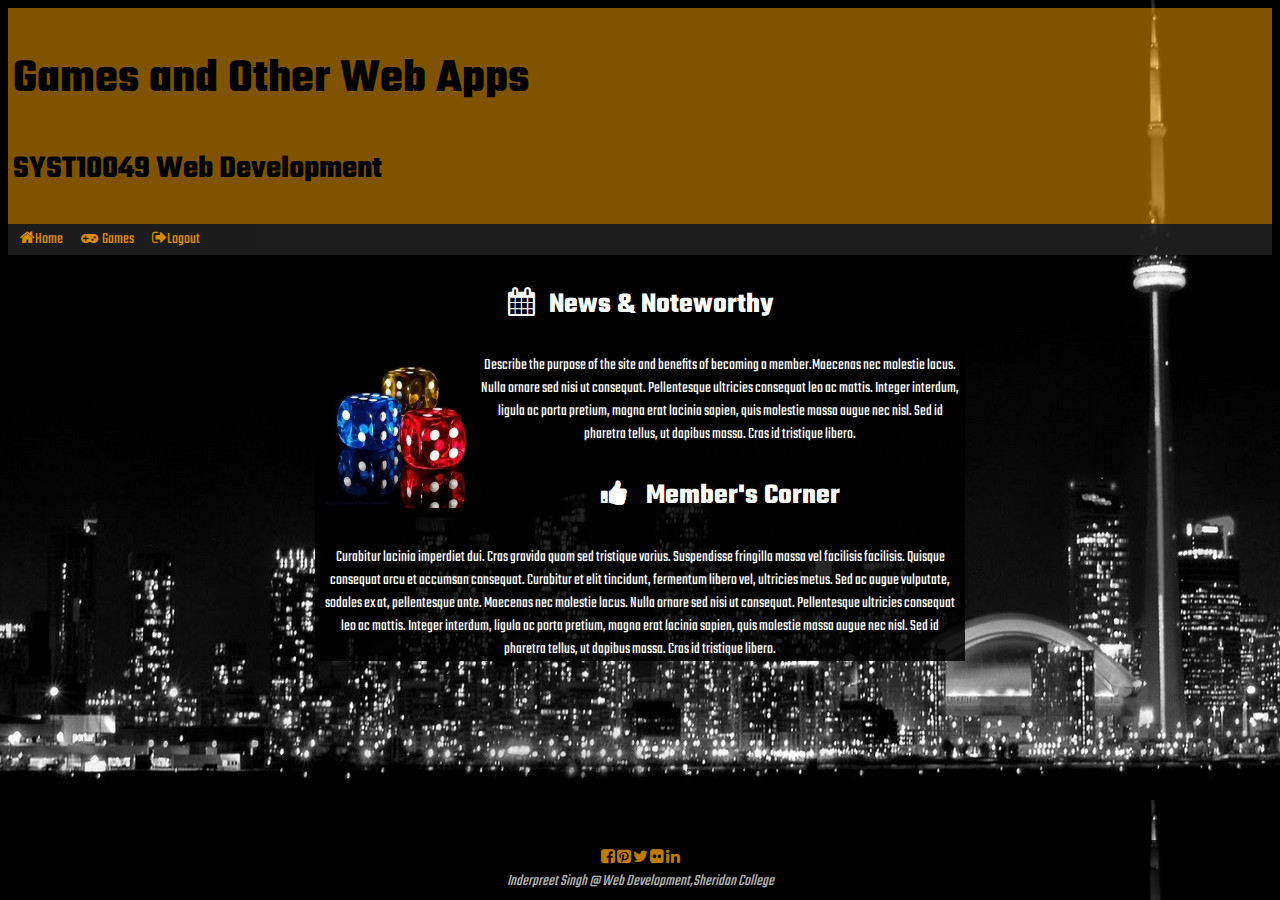
<file: index.html>
<!DOCTYPE html>
<html lang="en">
<!--
Author:Inderpreet Singh
File name: template.html
Version:1.0
Date Created: 24th march,2017
Date modified :
description:
 the home page for assignment 3
  -->
<head>  
  <title>Home Page </title>
  <meta charset="utf-8">
  <meta name="viewport" content="width=device-width, initial-scale=1.0">    
  <link href="css/main.css" rel="stylesheet" type="text/css"> <!-- external css file applied for styles -->
  <link rel="stylesheet" href="https://cdnjs.cloudflare.com/ajax/libs/font-awesome/4.7.0/css/font-awesome.css"> <!-- external css file for fontawsome icons-->
  <link rel="stylesheet" href="css/media.css" media="screen" type="text/css">  <!-- external css for media query -->  
  <link href="https://fonts.googleapis.com/css?family=Teko" rel="stylesheet">  <!-- external css file for Google fonts used to display font-->
  <style>
      img{
          float:left;
          width: 160px;  /* image settings */
      }
    
  
  </style>    
</head>

<body>
<!-- header is the top start of the web project and has orange color background  -->
  <header>
    <h1> Games and Other Web Apps  </h1>           <!--  h1 has a font size of 3.9 em and h2 of 2.5 em;  -->
    <h2> SYST10049 Web Development </h2>
  </header>  
  <nav> <!-- In nav three links are arranged horizontally whereas there is one sub navigation under games and is vertivally aligned -->  
	<a href="index.html"><i class="fa fa-home" aria-hidden="true"></i>Home</a>  <!-- arranged horizontally -->		
	<div class="dropdown">  <!-- vertical navigation -->
		<a href="#"><i class="fa fa-gamepad" aria-hidden="true"></i> &nbsp;Games</a>
		<div class="dropdown-content">  <!-- div class of dropdown  is here which drops the sub navigation containing icons and links to different pages and  -->
		  <a  href="content/cryptogram.html"> <i class="fa fa-gamepad" aria-hidden="true"></i>&nbsp;Cryptograms</a>	<!-- containing icon and link to cryptogram  -->
          <a href="content/hangman.html"> <i class="fa fa-gamepad" aria-hidden="true"></i>&nbsp;Hangman    </a>		<!-- containing icon and link to hangman  -->	
          <a href="content/memory.html"><i class="fa fa-gamepad" aria-hidden="true"></i>&nbsp;Memory     </a>	    <!-- containing icon and link to memory  -->
          <a href="content/tictactoe.html" ><i class="fa fa-gamepad" aria-hidden="true"></i>&nbsp;Tic-Tac-Toe</a>   <!-- containing icon and link to tictactoe  -->	
          <a href="content/bingo.html"><i class="fa fa-check-square-o" aria-hidden="true"></i>&nbsp;Bingo     </a>  <!-- containing icon and link to bingo  -->
		</div>
     </div>		
     <a href="#"><i class="fa fa-sign-out" aria-hidden="true"></i>Logout</a> <!-- arranged horizontally -->
  </nav>

 <main>
  <div> <!-- div containing heading and para and image along with icons -->
    <h3> <i class="fa fa-calendar" aria-hidden="true"> &nbsp; </i>News & Noteworthy </h3>
    <img src="images/dice3.jpg" alt="diceimg" > <!-- image of the dice -->
    <p>
      Describe the purpose of the site and benefits of becoming a member.Maecenas nec molestie lacus. Nulla ornare sed nisi ut consequat. Pellentesque ultricies consequat leo ac mattis. Integer interdum, ligula ac porta pretium, magna erat lacinia sapien, quis molestie massa augue nec nisl. Sed id pharetra tellus, ut dapibus massa. Cras id tristique libero.
    </p>
  </div>     
  <div> <!-- div containing heading and para  along with icon -->
    <h3> <i class="fa fa-thumbs-up" aria-hidden="true"></i> &nbsp; Member's Corner</h3>
    <p>
     Curabitur lacinia imperdiet dui. Cras gravida quam sed tristique varius. Suspendisse fringilla massa vel facilisis facilisis. Quisque consequat arcu et accumsan consequat. Curabitur et elit tincidunt, fermentum libero vel, ultricies metus. Sed ac augue vulputate, sodales ex at, pellentesque ante. Maecenas nec molestie lacus. Nulla ornare sed nisi ut consequat. Pellentesque ultricies consequat leo ac mattis. Integer interdum, ligula ac porta pretium, magna erat lacinia sapien, quis molestie massa augue nec nisl. Sed id pharetra tellus, ut dapibus massa. Cras id tristique libero.
   </p>
  </div>
 </main>

  
<div id="footer">  <!-- footer is having icons of facebook,pinterest,linkedin,flickr going  nowhere -->
  <a href="#"><i class="fa fa-facebook-square" aria-hidden="true"></i></a>
  <a href="#"><i class="fa fa-pinterest-square" aria-hidden="true"></i></a>
  <a href="#"><i class="fa fa-twitter" aria-hidden="true"></i></a>
  <a href="#"><i class="fa fa-flickr" aria-hidden="true"></i></a>
  <a href="#"><i class="fa fa-linkedin" aria-hidden="true"></i></a>
  <address> Inderpreet Singh @ Web Development,Sheridan College </address>
</div>    
</body>
</html>
</file>
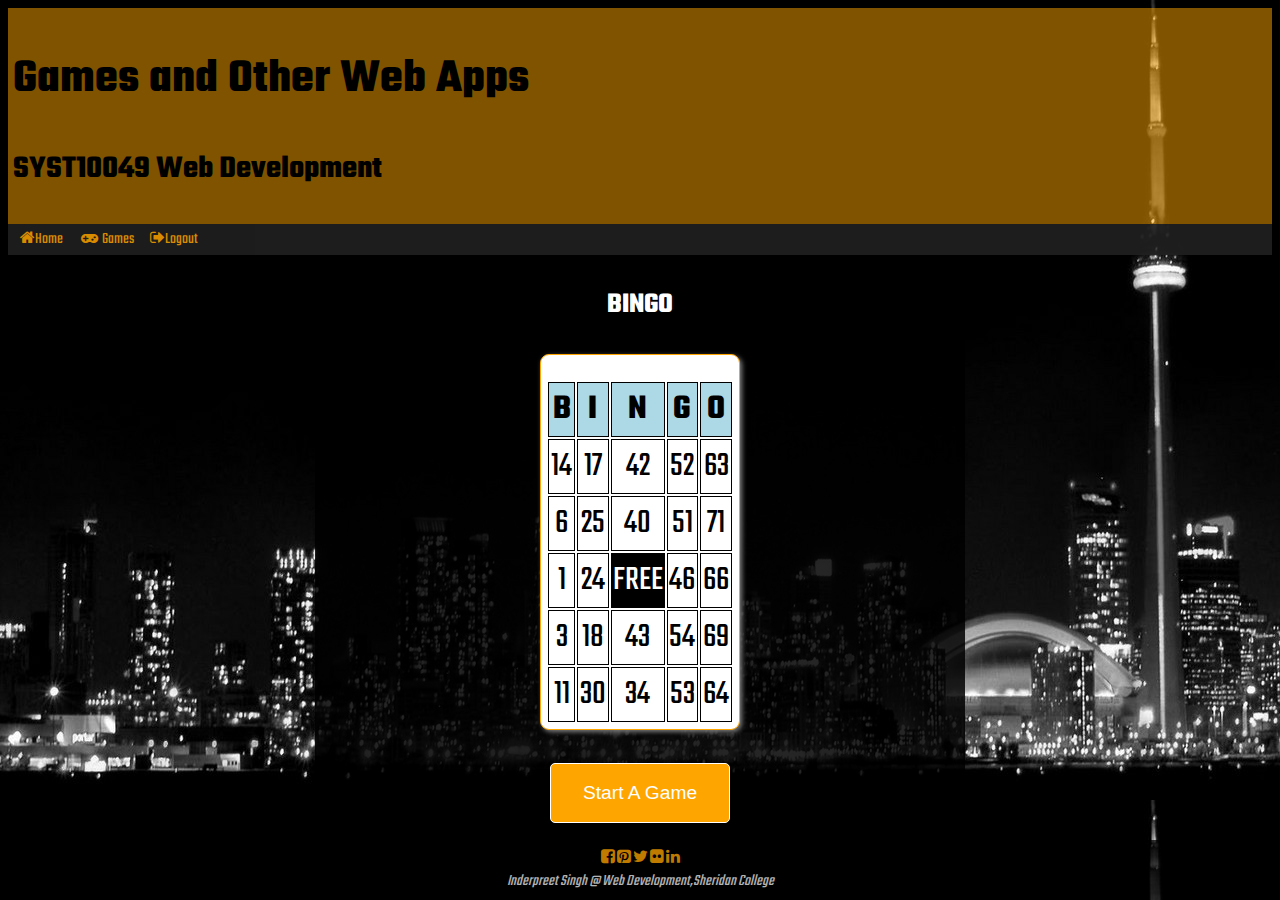
<file: content/bingo.html>
<!DOCTYPE html>
<html lang="en">
<!--
Author:Inderpreet Singh
File name: template.html
Version:1.0
Date Created: 1st april,2017
Date modified :
description:
 the bingo  page for assignment 3 
  -->
<head>
	<title>Bingo</title>
	<meta charset="utf-8">
    <meta name="viewport" content="width=device-width, initial-scale=1.0">
	<link href="../css/main.css" rel="stylesheet" type="text/css"> <!-- link for external stylesheets  -->
    <link href="../css/media.css" rel="stylesheet" type="text/css">
	<link href="https://cdnjs.cloudflare.com/ajax/libs/font-awesome/4.7.0/css/font-awesome.css" rel="stylesheet"> <!-- link for font awsome icons -->
	<link href="https://fonts.googleapis.com/css?family=Teko" rel="stylesheet"> <!-- link for teko font from google api -->
	<style>

	.myCard {   /*** table classified as myCard aligned centered  **/
          padding: 25px 5px 5px;
	      border: 1px solid orange; 
	      border-radius: 9px;   /*** makes outer edges curved  ***/ 
	      box-shadow: 2px 2px 5px gray;
	      margin:auto;
	      background-color:white;
	      width:200px;
	      height: 50px;
	      font-size:35px;
	      
	}
	   td,th {    /** table data and heading having same dimensions **/
	       border: 1px solid black;
	       width:50px;
	       height: 50px; 
	       
	   }

	/* it is one of the cell in the bingo table named FREE having forecolor white and backgroun color black */
	.freeCell{
	     background-color:black;   
	     color:white;        
	}

	/* here css is applied to the background of the table  heading   */
	th {
	   background-color:#ADD8E6; 
	}
    
    
       
    
        
	</style>
</head>
<body>   <!-- In body Teko font is applied -->
	<!-- header is having  orange color background  -->
	<header>
		<h1>Games and Other Web Apps</h1><!--  h1 has a font size of 3.9 em and h2 of 2.5 em;  -->
		<h2>SYST10049 Web Development</h2>
	</header>
	<nav>  <!-- navigation takes to different pages  -->
		<a href="../index.html"><i aria-hidden="true" class="fa fa-home"></i>Home</a> <!-- link to home page -->
		<div class="dropdown">  <!-- div having sub div which is having links --> 
			<a href="#"><i aria-hidden="true" class="fa fa-gamepad"></i> &nbsp;Games</a> <!-- link to games page -->
			<div class="dropdown-content">  <!-- div class of dropdown  is here which drops the sub navigation containing icons and links to different pages and  -->
				<a href="cryptogram.html"><i aria-hidden="true" class="fa fa-gamepad"></i>&nbsp;Cryptograms</a> <a href="hangman.html"><i aria-hidden="true" class="fa fa-gamepad"></i>&nbsp;Hangman</a> <a href="memory.html"><i aria-hidden="true" class="fa fa-gamepad"></i>&nbsp;Memory</a> <a href="tictactoe.html"><i aria-hidden="true" class="fa fa-gamepad"></i>&nbsp;Tic-Tac-Toe</a> <a href="bingo.html"><i aria-hidden="true" class="fa fa-check-square-o"></i>&nbsp;Bingo</a>
			</div>
		</div><a href="#"><i aria-hidden="true" class="fa fa-sign-out"></i>Logout</a>  <!-- link to logout page but goes no where -->
	</nav>
	<main>
		<h3>BINGO</h3>
		<table class="myCard"> <!-- it is a 6*5 table -->
			<tr>
				<!-- 1st row of the table is having heading BINGO-->
				<th>B</th>
				<th>I</th>
				<th>N</th>
				<th>G</th>
				<th>O</th>
			</tr>
			<tr>
				<!-- 2nd row of the table -->
				<td>14</td>
				<td>17</td>
				<td>42</td>
				<td>52</td>
				<td>63</td>
			</tr>
			<tr>
				<!-- 3rd row of the table -->
				<td>6</td>
				<td>25</td>
				<td>40</td>
				<td>51</td>
				<td>71</td>
			</tr>
			<tr>
				<!-- 4th row of the table containing one free cell -->
				<td>1</td>
				<td>24</td>
				<td class="freeCell">FREE</td><!-- free cell forcolor white and backgroun color black -->
				<td>46</td>
				<td>66</td>
			</tr>
			<tr>
				<!-- 5th row of the table -->
				<td>3</td>
				<td>18</td>
				<td>43</td>
				<td>54</td>
				<td>69</td>
			</tr>
			<tr>
				<!-- 6th row of the table -->
				<td>11</td>
				<td>30</td>
				<td>34</td>
				<td>53</td>
				<td>64</td>
			</tr>
		</table><br>
		<button id="button3">Start A Game</button>
	</main>
	<div id="footer">  <!-- footer is having icons of facebook,pinterest,linkedin,flickr going  nowhere -->
		<a href="#"><i aria-hidden="true" class="fa fa-facebook-square"></i></a> <a href="#"><i aria-hidden="true" class="fa fa-pinterest-square"></i></a> <a href="#"><i aria-hidden="true" class="fa fa-twitter"></i></a> <a href="#"><i aria-hidden="true" class="fa fa-flickr"></i></a> <a href="#"><i aria-hidden="true" class="fa fa-linkedin"></i></a>
		<address>  <!-- it is a white color alike -->
			Inderpreet Singh @ Web Development,Sheridan College
		</address>
	</div>
</body>
</html>
</file>
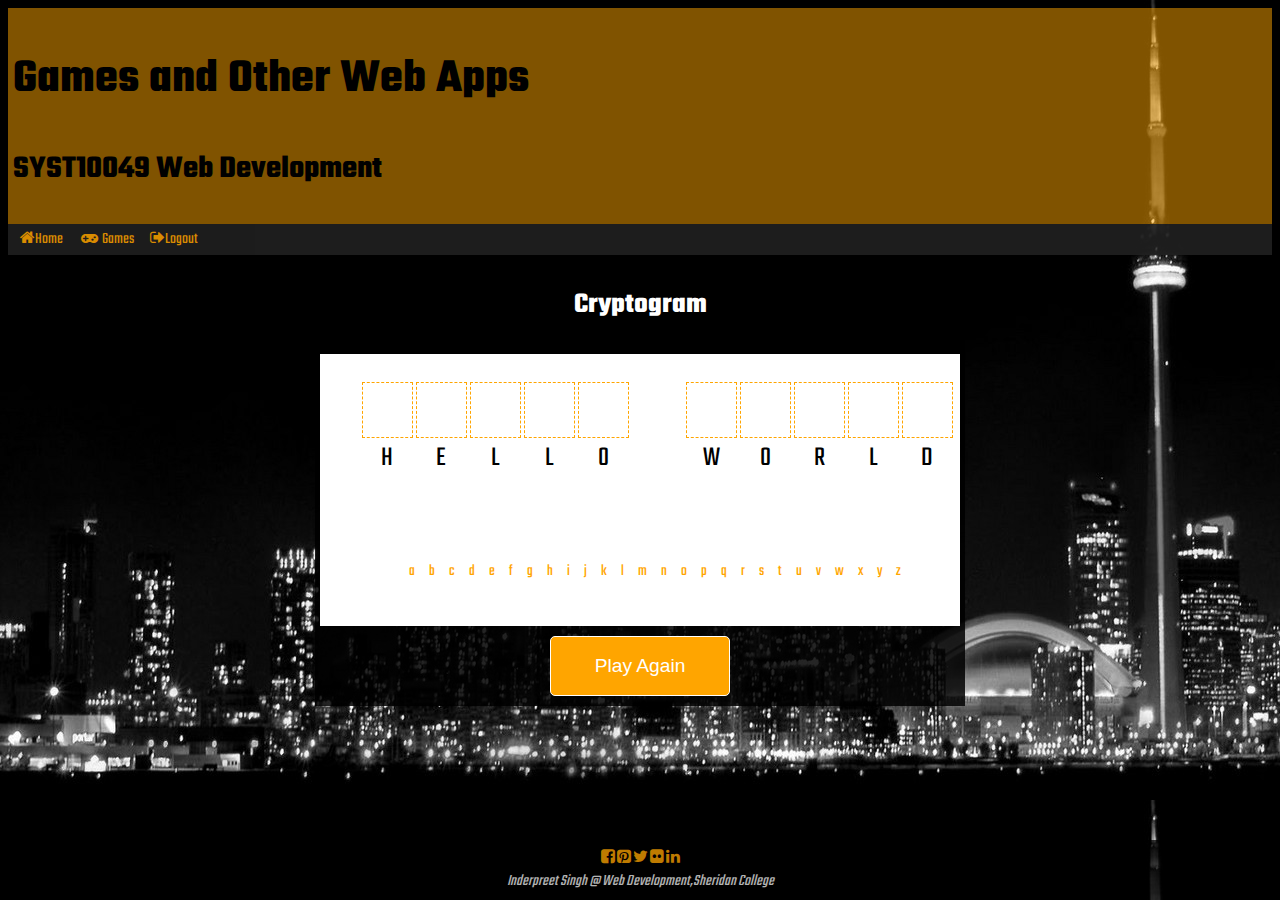
<file: content/cryptogram.html>
<!DOCTYPE html>
<html lang="en">
<!--
Author:Inderpreet Singh
File name: cryptogram.html
Version:1.0
Date Created: 17th april,2017
Date modified :
description:
 the Cryptogram page for assignment 3 
  -->
<head>
	<title>Cryptoram</title> 
	<meta charset="utf-8">
    <meta name="viewport" content="width=device-width, initial-scale=1.0">
	<link href="../css/main.css" rel="stylesheet" type="text/css"> <!-- link for external stylesheets  -->
    <link href="../css/media.css" rel="stylesheet" type="text/css">
	<link href="https://cdnjs.cloudflare.com/ajax/libs/font-awesome/4.7.0/css/font-awesome.css" rel="stylesheet"> <!-- link for font awsome icons -->
	<link href="https://fonts.googleapis.com/css?family=Teko" rel="stylesheet"> <!-- link for teko font from google api -->
	<style>
    
    .game {
      height: auto;         /* auto height adjustment */
      background-color: white;
      align-content: center;   
          
      }
        
    .board li {     /**** To position and format the lines  **/
	float: left;
	list-style: none;
	cursor: pointer;
	margin: auto;
	margin-top: 10px;
	padding-top: 2px;
	padding: 2px;
	width: 50px;
	font-size: 28px;
	
   }

    .board input {
	width: 90%;         /* force the label underneath */
	text-align: center;	  /* center horizontally */
	color: blue;            /* requirement not evident from screenshots */                                                 
	height: 1.5em;
	font-size: 1.2em;
	border: 1px dashed orange;
	cursor: pointer;
	padding-top: 2px;
	
   }

   input:hover {   /* invert color when hovered */
	background-color: orange; 
	opacity: 0.75;
   }

   .alpha {     /* used for the unordered list of the alphabets    **/
	background: white;
	color: orange;
	width: auto;
	height: 50px;
	padding-top: 2px;
	cursor: pointer;
	list-style-type: none;
	text-align: center;
   }

    .alpha li {
	display: inline;   /**  horizontal alignment of list  ***/
	margin: 0px 10px 15px 0;
	padding-top: 5px;
	padding: 1px;
   }

    .alpha li:hover {     /* invert color when hovered */
	background-color: orange;
	opacity: 0.75;
	color: white;
   }
     .game:after,.board:after {  /**  Insert some text after the content of each  element **/
	content: " ";
	display: table;
	clear: both;    /**  No floating elements allowed on the left or the right side of a specified element **/
   }
    
    /** mobile  media query for the adjustments of cryptogram**/
    @media screen and (max-height: 420px), screen and (max-width:740px)  {
    .game {
        height: auto;         /* auto height adjustment */
        background-color: white;
      }
        
    .board li {     /**** To position and format the lines  **/
	float: left;
	list-style: none;
	cursor: pointer;
	margin: auto;
	margin-top:10px;
	padding-top: 2px;
	padding: 2px;
	width: 22px;  /** changed width from 55px **/
	font-size: 25px;  /** changed font size **/
	
   }
    .board input {
	width: 90%;         /* force the label underneath */
	text-align: center;	  /* center horizontally */
	color: blue;            /* requirement not evident from screenshots */                                                 
	height: 1.0em;    /*** changed height and font size **/
	font-size: 1.2em;
	border: 1px dashed orange;
	cursor: pointer;
	padding-top: 2px;
	
   }
             
   .alpha li {
    float: left;   /**  horizontal alignment of list  ***/
    margin: 1.8px;      /** changed margin for the adjustments **/
    padding-top: 5px;   /** padding decreased for the mobile **/
    padding: 1px;       
  }
             
  #footer {
     position:relative;
    }
         
}    
        
        
   
	</style>
</head>
<body>
	<!-- header is the top start of the web project and has orange color background  -->
	<header>
		<h1>Games and Other Web Apps</h1><!--  h1 has a font size of 3.9 em and h2 of 2.5 em;  -->
		<h2>SYST10049 Web Development</h2>
	</header>
	<nav> <!-- In nav three links are arranged horizontally whereas there is one sub navigation under games and is vertivally aligned --> 
		<a href="../index.html"><i aria-hidden="true" class="fa fa-home"></i>Home</a>
		<div class="dropdown"> <!-- div having sub div which is having links -->
			<a href="#"><i aria-hidden="true" class="fa fa-gamepad"></i> &nbsp;Games</a>
			<div class="dropdown-content"> <!-- div class of dropdown  is here which drops the sub navigation containing icons and links to different pages and  -->
				<a href="cryptogram.html"><i aria-hidden="true" class="fa fa-gamepad"></i>&nbsp;Cryptograms</a> <a href="hangman.html"><i aria-hidden="true" class="fa fa-gamepad"></i>&nbsp;Hangman</a> <a href="memory.html"><i aria-hidden="true" class="fa fa-gamepad"></i>&nbsp;Memory</a> <a href="tictactoe.html"><i aria-hidden="true" class="fa fa-gamepad"></i>&nbsp;Tic-Tac-Toe</a> <a href="bingo.html"><i aria-hidden="true" class="fa fa-check-square-o"></i>&nbsp;Bingo</a>
			</div>
		</div><a href="#"><i aria-hidden="true" class="fa fa-sign-out"></i>Logout</a>  <!-- link to logout page but goes no where -->
	</nav>
	<main>
		<h3>Cryptogram</h3>
		<div class="game">   <!-- The white area is classified as a "game".  -->
			<ul class="board">  <!-- The phrase is an unordered list, classified as "board". -->
				<li><input maxlength="1"><label>H</label></li>
				<li><input maxlength="1"><label>E</label></li>
				<li><input maxlength="1"><label>L</label></li>
				<li><input maxlength="1"><label>L</label></li>   <!-- each list item consists of an input element and a label -->
				<li><input maxlength="1"><label>O</label></li>
				<li style="list-style: none">&nbsp;</li>
				<li><input maxlength="1"><label>W</label></li>
				<li><input maxlength="1"><label>O</label></li>
				<li><input maxlength="1"><label>R</label></li>
				<li><input maxlength="1"><label>L</label></li>
				<li><input maxlength="1"><label>D</label></li>
			</ul><br>
			<br>
			<ul class="alpha">  <!--The alphabet is an unordered list, classified as "alpha" -->
				<li>a</li>
				<li>b</li>
				<li>c</li>
				<li>d</li>
				<li>e</li>
				<li>f</li>
				<li>g</li>
				<li>h</li>
				<li>i</li>
				<li>j</li>
				<li>k</li>
				<li>l</li>
				<li>m</li>
				<li>n</li>
				<li>o</li>
				<li>p</li>
				<li>q</li>
				<li>r</li>
				<li>s</li>
				<li>t</li>
				<li>u</li>
				<li>v</li>
				<li>w</li>
				<li>x</li>
				<li>y</li>
				<li>z</li>
			</ul>
		</div><button id="button3">Play Again</button> <!-- explained in main css -->
	</main>
	<div id="footer">  <!-- footer is having icons of facebook,pinterest,linkedin,flickr going  nowhere -->
		<a href="#"><i aria-hidden="true" class="fa fa-facebook-square"></i></a> <a href="#"><i aria-hidden="true" class="fa fa-pinterest-square"></i></a> <a href="#"><i aria-hidden="true" class="fa fa-twitter"></i></a> <a href="#"><i aria-hidden="true" class="fa fa-flickr"></i></a> <a href="#"><i aria-hidden="true" class="fa fa-linkedin"></i></a>
		<address>  
			Inderpreet Singh @ Web Development,Sheridan College
		</address>
	</div>
</body>
</html>
</file>
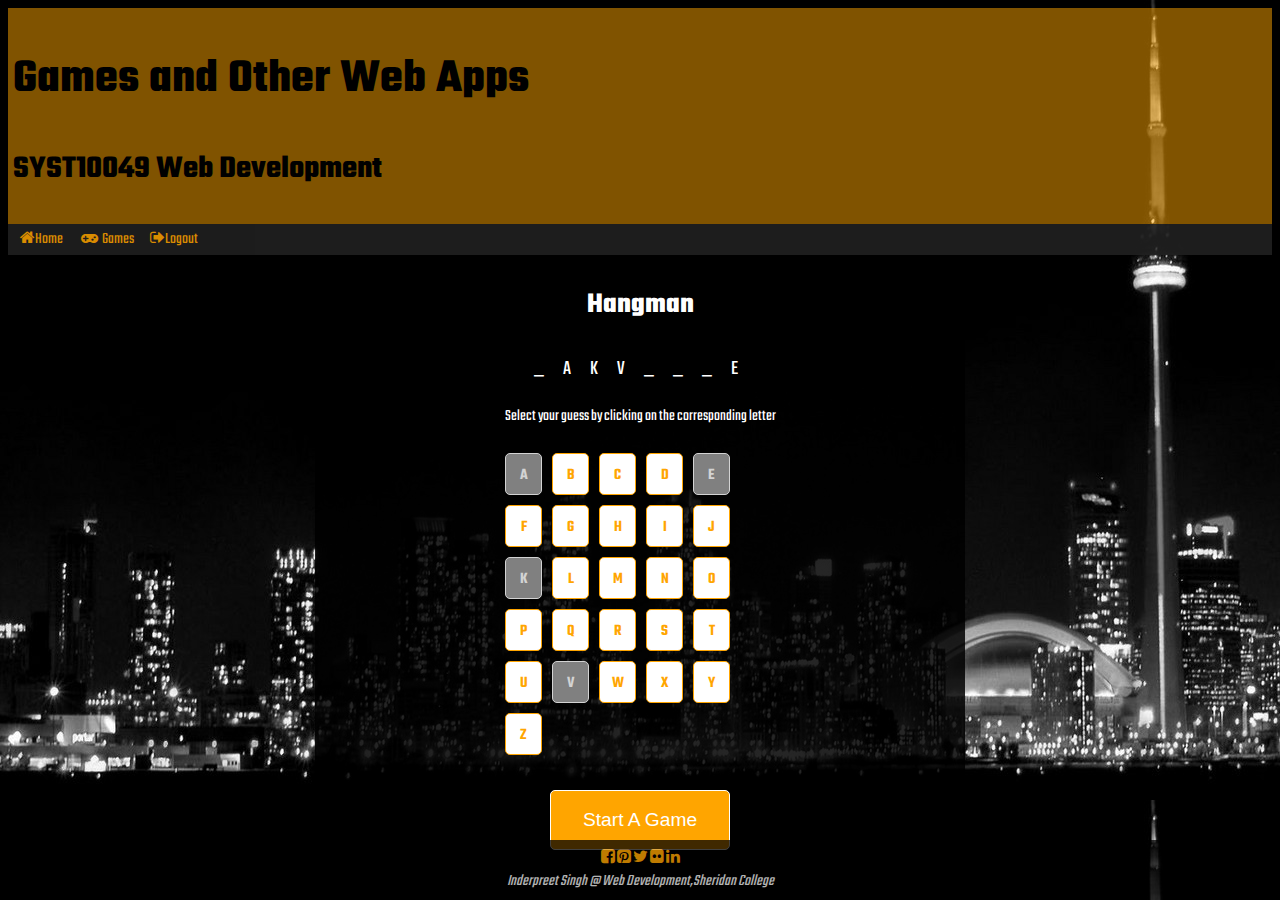
<file: content/hangman.html>
<!DOCTYPE html>
<html lang="en">
<!--
Author:Inderpreet Singh
File name: template.html
Version:1.0
Date Created: 24th march,2017
Date modified :
description:
 the bingo page for assignment 3 
  -->
<head>
	<title>Hangman</title>
	<meta charset="utf-8">
    <meta name="viewport" content="width=device-width, initial-scale=1.0">
	<link href="../css/main.css" rel="stylesheet" type="text/css"> <!-- link for external stylesheets  -->
    <link rel="stylesheet" href="../css/media.css" type="text/css">
	<link href="https://cdnjs.cloudflare.com/ajax/libs/font-awesome/4.7.0/css/font-awesome.css" rel="stylesheet"> <!-- link for font awsome icons -->
	<link href="https://fonts.googleapis.com/css?family=Teko" rel="stylesheet"> <!-- link for teko font from google api -->
	<style>
	#phrase{  /*** phrase in uppercase and spacing is 8px ****/
	       font-size: 1.3em;
	       letter-spacing:8px;
	       text-transform: uppercase;
	}

	.alphabet {  /***  ***/
	     box-sizing: border-box;  /**** The box-sizing property is used to tell the browser what the sizing properties (width and height) should include. ****/
	     margin: 20px auto;
	     padding: 0;
	     width: 280px; 
	}
	.alphabet li { 
	    max-width: 420px; 
	    background:white;
	    border-radius: 5px; /** making borders curve **/
	    border: solid 1px ;
	    color:orange;
	    cursor: pointer;   
	    float: left;  /*** make it align horizontally **/
	    font-weight: 600;
	    height: 30px;
	    list-style: none;
	    margin: 5px;   
	    padding-top: 10px;
	    text-transform: uppercase;
	    width: 35px;
	}

	.alphabet [title=a], 
	.alphabet [title=e], 
	.alphabet [title=k], 
	.alphabet [title=v]{
	   background-color: gray;
	   color: lightgray;         /*** to make phrase letters to look like used with gray background color **/
	}



	.alphabet li:hover {  /*** when hover over color changes to black **/
	   background: black;
	   border: solid 1px #fff;
	   box-shadow: none;  /* no box shadow */
	   color: #fff;
	}
	.alphabet:after {
        clear: both;  /** No floating elements allowed on the left or the right side of a specified  element: **/
	   content: "";
	   display: table; 
	}
       

	</style>
</head>
<body>
	<header>  <!-- it is the top start of the project -->
		<h1>Games and Other Web Apps</h1><!--  h1 has a font size of 3.9 em and h2 of 2.5 em;  -->
		<h2>SYST10049 Web Development</h2>
	</header>
	<nav>  <!-- navigation takes to different pages  -->
		<a href="../index.html"><i aria-hidden="true" class="fa fa-home"></i>Home</a> <!-- link to home page -->
		<div class="dropdown">  <!-- div having sub div which is having links --> 
			<a href="#"><i aria-hidden="true" class="fa fa-gamepad"></i> &nbsp;Games</a> <!-- link to games page -->
			<div class="dropdown-content">  <!-- div class of dropdown  is here which drops the sub navigation containing icons and links to different pages and  -->
				<a href="cryptogram.html"><i aria-hidden="true" class="fa fa-gamepad"></i>&nbsp;Cryptograms</a> <a href="hangman.html"><i aria-hidden="true" class="fa fa-gamepad"></i>&nbsp;Hangman</a> <a href="memory.html"><i aria-hidden="true" class="fa fa-gamepad"></i>&nbsp;Memory</a> <a href="tictactoe.html"><i aria-hidden="true" class="fa fa-gamepad"></i>&nbsp;Tic-Tac-Toe</a> <a href="bingo.html"><i aria-hidden="true" class="fa fa-check-square-o"></i>&nbsp;Bingo</a>
			</div>
		</div><a href="#"><i aria-hidden="true" class="fa fa-sign-out"></i>Logout</a>  <!-- link to logout page but goes no where -->
	</nav>
	<main>
		<h3>Hangman</h3>
		<p id="phrase">_ a k v _ _ _ e</p>
		<p>Select your guess by clicking on the corresponding letter</p>
		<ul class="alphabet">
			<li title="a">a</li>  <!-- title used to reach css -->
			<li>b</li>
			<li>c</li>
			<li>d</li>
			<li title="e">e</li> <!-- title used to reach css -->
			<li>f</li>
			<li>g</li>
			<li>h</li>
			<li>i</li>
			<li>j</li>
			<li title="k">k</li> <!-- title used to reach css -->
			<li>l</li>
			<li>m</li>
			<li>n</li>
			<li>o</li>
			<li>p</li>
			<li>q</li>
			<li>r</li>
			<li>s</li>
			<li>t</li>
			<li>u</li>
			<li title="v">v</li> <!-- title used to reach css -->
			<li>w</li>
			<li>x</li>
			<li>y</li>
			<li>z</li>
		</ul><button id="button3">Start A Game</button>
	</main>
	<div id="footer">  <!-- footer is having icons of facebook,pinterest,linkedin,flickr going  nowhere -->
		<a href="#"><i aria-hidden="true" class="fa fa-facebook-square"></i></a> <a href="#"><i aria-hidden="true" class="fa fa-pinterest-square"></i></a> <a href="#"><i aria-hidden="true" class="fa fa-twitter"></i></a> <a href="#"><i aria-hidden="true" class="fa fa-flickr"></i></a> <a href="#"><i aria-hidden="true" class="fa fa-linkedin"></i></a>
		<address>  
			Inderpreet Singh @ Web Development,Sheridan College
		</address>
	</div>
</body>
</html>
</file>
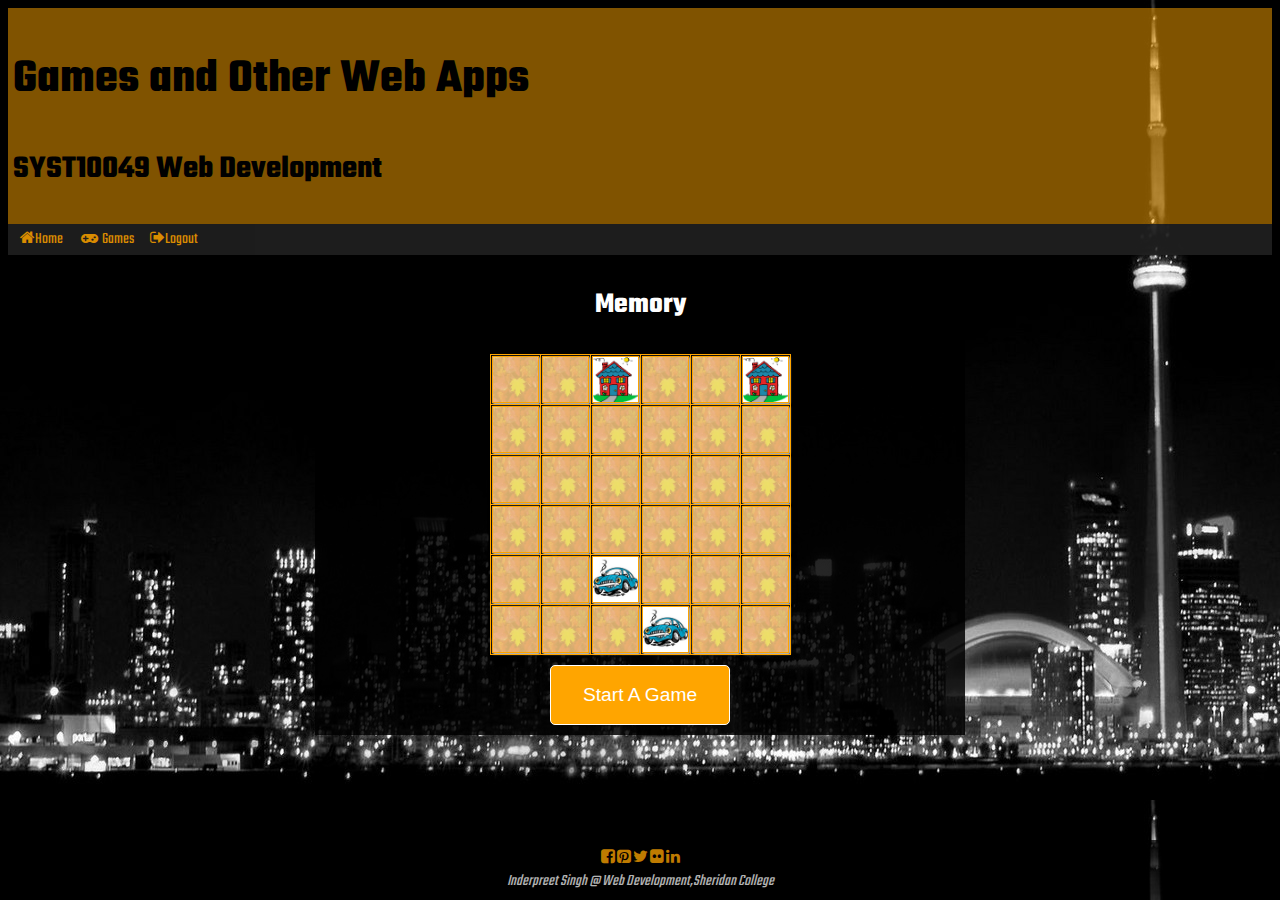
<file: content/memory.html>
<!DOCTYPE html>
<html lang="en">
<!--
Author:Inderpreet Singh
File name: template.html
Version:1.0
Date Created: 24th march,2017
Date modified :
description:
 the memory page for assignment 3 
  -->
<head>
	<title>Memory</title>
	<meta charset="utf-8">
    <meta name="viewport" content="width=device-width, initial-scale=1.0">
	<link href="../css/main.css" rel="stylesheet" type="text/css"> <!-- link for external stylesheets  -->
    <link rel="stylesheet" href="../css/media.css" type="text/css">
	<link href="https://cdnjs.cloudflare.com/ajax/libs/font-awesome/4.7.0/css/font-awesome.css" rel="stylesheet"> <!-- link for font awsome icons -->
	<link href="https://fonts.googleapis.com/css?family=Teko" rel="stylesheet"> <!-- link for teko font from google api -->
	<style>
	   table {   /**** table styling having collapse border  ****/
	         margin: auto;
	         border-collapse: collapse;
	         border: 1px solid orange;
           }
        td {
            border: 1px solid orange; /** td having solid orange border **/
        }

       img {   /**** image styled to fit properly   ******/
	        width: 45px;
	        height: 45px;
	        border: 1px solid orange;
	        box-shadow: 1px 1px 2px white, 2px 2px 5px black; /** box shadow for the image **/
	        background-color: white;
            display: block;
          }
         
	</style>
</head>
<body>
	<!-- header is the top start of the web project and has orange color background  -->
	<header>
		<h1>Games and Other Web Apps</h1><!--  h1 has a font size of 3.9 em and h2 of 2.5 em;  -->
		<h2>SYST10049 Web Development</h2>
	</header>
	<nav>  <!-- navigation takes to different pages  -->
		<a href="../index.html"><i aria-hidden="true" class="fa fa-home"></i>Home</a> <!-- link to home page -->
		<div class="dropdown">  <!-- div having sub div which is having links --> 
			<a href="#"><i aria-hidden="true" class="fa fa-gamepad"></i> &nbsp;Games</a> <!-- link to games page -->
			<div class="dropdown-content">  <!-- div class of dropdown  is here which drops the sub navigation containing icons and links to different pages and  -->
				<a href="cryptogram.html"><i aria-hidden="true" class="fa fa-gamepad"></i>&nbsp;Cryptograms</a> <a href="hangman.html"><i aria-hidden="true" class="fa fa-gamepad"></i>&nbsp;Hangman</a> <a href="memory.html"><i aria-hidden="true" class="fa fa-gamepad"></i>&nbsp;Memory</a> <a href="tictactoe.html"><i aria-hidden="true" class="fa fa-gamepad"></i>&nbsp;Tic-Tac-Toe</a> <a href="bingo.html"><i aria-hidden="true" class="fa fa-check-square-o"></i>&nbsp;Bingo</a>
			</div>
		</div><a href="#"><i aria-hidden="true" class="fa fa-sign-out"></i>Logout</a>  <!-- link to logout page but goes no where -->
	</nav>
	<main>
		<h3>Memory</h3>  <!--  heading memory -->
		<table> <!-- 6*6 table having images -->
			<tr> <!-- 1st row of the table -->
				<td><img alt="img" src="../images/image0.gif"></td>
				<td><img alt="img" src="../images/image0.gif"></td>
				<td><img alt="img" src="../images/image12.png"></td>  <!-- house  image to show that its working -->
				<td><img alt="img" src="../images/image0.gif"></td>
				<td><img alt="img" src="../images/image0.gif"></td>
				<td><img alt="img" src="../images/image12.png"></td>  <!-- house  image to show that its working -->
			</tr>
			<tr> <!-- 2nd row of the table -->
				<td><img alt="img" src="../images/image0.gif"></td>
				<td><img alt="img" src="../images/image0.gif"></td>
				<td><img alt="img" src="../images/image0.gif"></td>
				<td><img alt="img" src="../images/image0.gif"></td>
				<td><img alt="img" src="../images/image0.gif"></td>
				<td><img alt="img" src="../images/image0.gif"></td>
			</tr>
			<tr> <!-- 3rd row of the table -->
				<td><img alt="img" src="../images/image0.gif"></td>
				<td><img alt="img" src="../images/image0.gif"></td>
				<td><img alt="img" src="../images/image0.gif"></td>
				<td><img alt="img" src="../images/image0.gif"></td>
				<td><img alt="img" src="../images/image0.gif"></td>
				<td><img alt="img" src="../images/image0.gif"></td>
			</tr>
			<tr> <!-- 4th row of the table -->
				<td><img alt="img" src="../images/image0.gif"></td>
				<td><img alt="img" src="../images/image0.gif"></td>
				<td><img alt="img" src="../images/image0.gif"></td>
				<td><img alt="img" src="../images/image0.gif"></td>
				<td><img alt="img" src="../images/image0.gif"></td>
				<td><img alt="img" src="../images/image0.gif"></td>
			</tr>
			<tr> <!-- 5th row of the table -->
				<td><img alt="img" src="../images/image0.gif"></td>
				<td><img alt="img" src="../images/image0.gif"></td>
				<td><img alt="img" src="../images/image14.png"></td>  <!-- car image to show that its working -->
				<td><img alt="img" src="../images/image0.gif"></td>
				<td><img alt="img" src="../images/image0.gif"></td>
				<td><img alt="img" src="../images/image0.gif"></td>
			</tr>
			<tr> <!-- 6th row of the table -->
				<td><img alt="img" src="../images/image0.gif"></td>
				<td><img alt="img" src="../images/image0.gif"></td>
				<td><img alt="img" src="../images/image0.gif"></td>
				<td><img alt="img" src="../images/image14.png"></td>  <!-- car image to show that its working -->
				<td><img alt="img" src="../images/image0.gif"></td>
				<td><img alt="img" src="../images/image0.gif"></td>
			</tr>
		</table><button id="button3">Start A Game</button> <!-- button styling explained in main CSS -->
	</main> 
	<div id="footer">  <!-- footer is having icons of facebook,pinterest,linkedin,flickr going  nowhere -->
		<a href="#"><i aria-hidden="true" class="fa fa-facebook-square"></i></a> <a href="#"><i aria-hidden="true" class="fa fa-pinterest-square"></i></a> <a href="#"><i aria-hidden="true" class="fa fa-twitter"></i></a> <a href="#"><i aria-hidden="true" class="fa fa-flickr"></i></a> <a href="#"><i aria-hidden="true" class="fa fa-linkedin"></i></a>
		<address>  
			Inderpreet Singh @ Web Development,Sheridan College
		</address>
	</div>
</body>
</html>
</file>
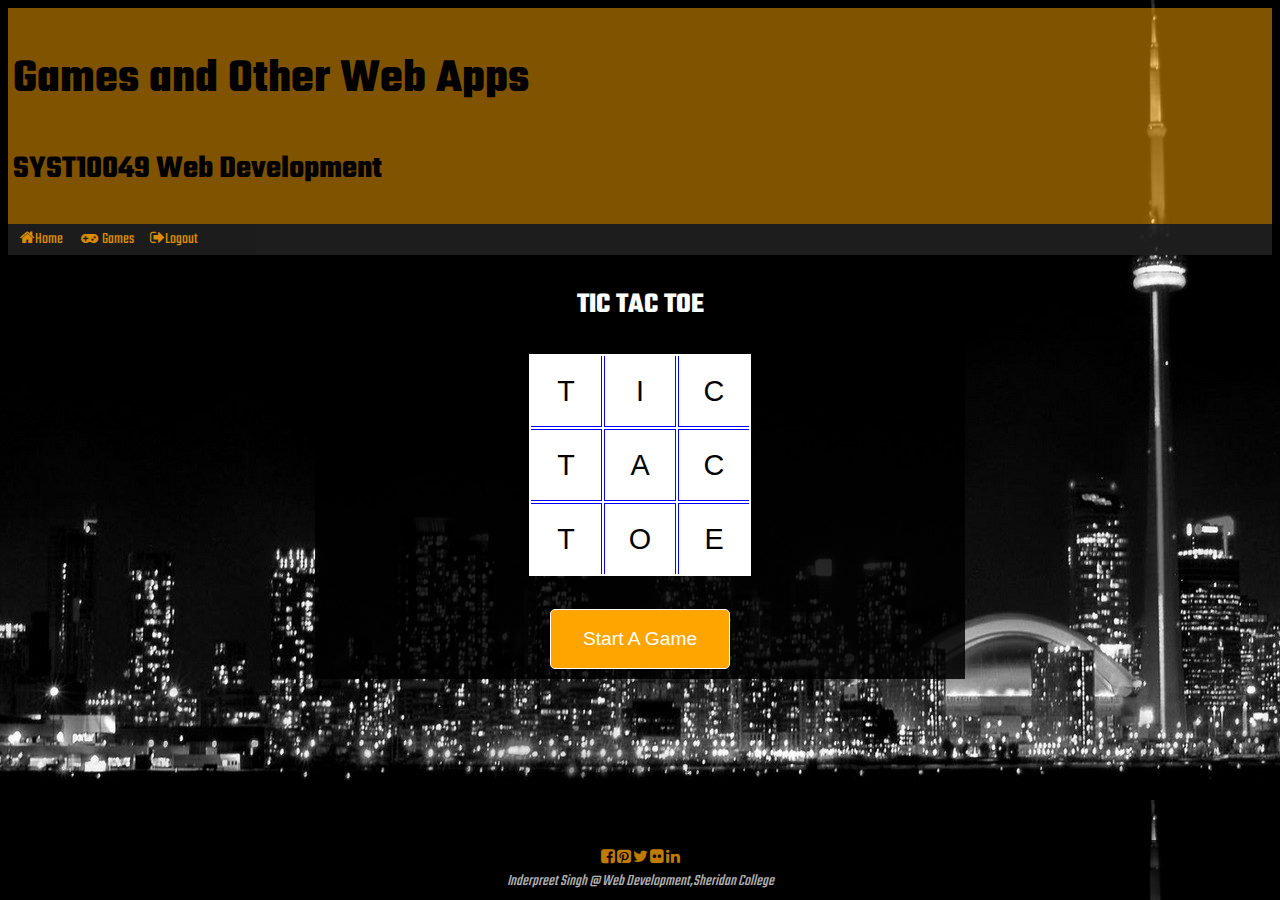
<file: content/tictactoe.html>
<!DOCTYPE html>
<html lang="en">
<!--
Author:Inderpreet Singh
File name: template.html
Version:1.0
Date Created: 24th march,2017
Date modified :
description:
 the home page for assignment 3 
  -->
<head>
	<title>Tic Tac Toe</title>
	<meta charset="utf-8">
    <meta name="viewport" content="width=device-width, initial-scale=1.0">
	<link href="../css/main.css" rel="stylesheet" type="text/css"> <!-- link for external stylesheets  -->
    <link rel="stylesheet" href="../css/media.css" type="text/css">
	<link href="https://cdnjs.cloudflare.com/ajax/libs/font-awesome/4.7.0/css/font-awesome.css" rel="stylesheet"> <!-- link for font awsome icons -->
	<link href="https://fonts.googleapis.com/css?family=Teko" rel="stylesheet"> <!-- link for teko font from google api -->
	<style>
	    table {   
	      margin: 0 auto; /* margin to align it center **/
	      background-color: white;
	   }
	     
	    td {     /***  dimensions are 50*50   **/
	      border: 1px solid blue; 
	      width: 50px;
	      height: 50px;
	      font-size: 1.8em;
	      font-family: sans-serif;
	      padding: 10px;     
	  } 
	   
	    tr:first-child td {   /*** table row having 1st child td will not be having top-border **/                   
	      border-top: none;            
	  }
	   
	   tr:last-child td {
	      border-bottom: none;  /*** table row having last child td will not be having bottom-border **/
	  }
	 
	   td:first-child {
	      border-left: none;   /*** table data having 1st child will not be having left-border **/
	  }
	   
	   td:last-child {
	     border-right: none;  /*** table data having last child will not be having right-border **/
	 }
	 
    
        
	</style>
</head>
<body>
	<!-- header is the top start of the web project and has orange color background  -->
	<header>
		<h1>Games and Other Web Apps</h1><!--  h1 has a font size of 3.9 em and h2 of 2.5 em;  -->
		<h2>SYST10049 Web Development</h2>
	</header>
	<nav> <!-- In nav three links are arranged horizontally whereas there is one sub navigation under games and is vertivally aligned --> 
		<a href="../index.html"><i aria-hidden="true" class="fa fa-home"></i>Home</a>
		<div class="dropdown"> <!-- div having sub div which is having links -->
			<a href="#"><i aria-hidden="true" class="fa fa-gamepad"></i> &nbsp;Games</a>
			<div class="dropdown-content"> <!-- div class of dropdown  is here which drops the sub navigation containing icons and links to different pages and  -->
				<a href="cryptogram.html"><i aria-hidden="true" class="fa fa-gamepad"></i>&nbsp;Cryptograms</a> <a href="hangman.html"><i aria-hidden="true" class="fa fa-gamepad"></i>&nbsp;Hangman</a> <a href="memory.html"><i aria-hidden="true" class="fa fa-gamepad"></i>&nbsp;Memory</a> <a href="tictactoe.html"><i aria-hidden="true" class="fa fa-gamepad"></i>&nbsp;Tic-Tac-Toe</a> <a href="bingo.html"><i aria-hidden="true" class="fa fa-check-square-o"></i>&nbsp;Bingo</a>
			</div>
		</div><a href="#"><i aria-hidden="true" class="fa fa-sign-out"></i>Logout</a>  <!-- link to logout page but goes no where -->
	</nav>
	<main>
		<h3>TIC TAC TOE</h3>  
		<table>
			<tr>  <!-- first row  -->
				<td>T</td>
				<td>I</td>
				<td>C</td>
			</tr>
			<tr> <!-- 2nd row  -->
				<td>T</td>
				<td>A</td>
				<td>C</td>
			</tr>
			<tr> <!-- 3rd row  -->
				<td>T</td>
				<td>O</td>
				<td>E</td>
			</tr>
		</table><br>
		<button id="button3">Start A Game</button> <!-- button styling explained in main CSS -->
	</main>
	<div id="footer"> <!-- footer is having icons of facebook,pinterest,linkedin,flickr and anchor  going  nowhere -->
		<a href="#"><i aria-hidden="true" class="fa fa-facebook-square"></i></a> <a href="#"><i aria-hidden="true" class="fa fa-pinterest-square"></i></a> <a href="#"><i aria-hidden="true" class="fa fa-twitter"></i></a> <a href="#"><i aria-hidden="true" class="fa fa-flickr"></i></a> <a href="#"><i aria-hidden="true" class="fa fa-linkedin"></i></a>
		<address>
			Inderpreet Singh @ Web Development,Sheridan College
		</address>
	</div>
</body>
</html>
</file>
<file: css/main.css>
/****
Author:Inderpreet Singh
File name: main.css
Version:1.0
Date Created: 17th april,2017
Date modified :
description:
 the main css  for assignment 4 
  ****/



body {
	background-image: url("../images/black_city.jpg");  /** background image of the city **/
	font-family: 'Teko', sans-serif;
    
} 

header {
	padding: 5px;
	background-color: orange;   
	opacity: 0.5;
}

h1 {
	font-size: 3em;  /** as required **/
}

h2 {
	font-size: 2em;   /** as required **/
}

nav {
	background-color: #222;  /** background of navigation **/
	opacity: 0.85;  /** with transparency **/
	padding: 4px;
	color: orange;
}

a {
	text-decoration: none; /* no text decoration on nav tags **/
	color: orange;
	padding: 2px 8px;
}

a:hover {
	/* invert colors when anchor is hovered over */
	color: black;
	background-color: orange;
}

.dropdown {  /** styled postion of the sub navigation **/
	position: relative;
	display: inline-block;  /** no need of clear property by using inline block ***/
}

.dropdown-content { /* this div used to style sub navigation **/
	display: none;
	position: absolute;
	background-color: black;
	min-width: 120px;
	box-shadow: 2px 2px 3px 0px rgba(200, 200, 200, 0.2); /** The box-shadow property attaches one or more shadows to an element  **/
	padding: 2px;
}

.dropdown:hover .dropdown-content {   /* hover in dropdown and dropdown content divs **/
	display: block;
}


/* hilights the same width for all anchors on hover, otherwise only the length of the text */

.dropdown-content a {
	display: inline-block;
	width: 80%;
}

a:hover {
	/* invert colors when anchor is hovered over */
	color: black;
	background-color: orange;
}

h3 {
	text-align: center;
	color: white;
	font-size: 1.8em;
}

p {
	color: white; /* for color for every para elemnts**/
}

main {
	background-color: rgba(0, 0, 0, 0.85); /** creating main little bit transparent **/
	margin: 10px auto 25px;
	padding: 0 5px;
	text-align: center;
	width: 640px;  /* width of main */
}

#button3 {   /*** button styled according to requirements **/
	background-color: orange;
	border: 1px #fff solid;
	border-radius: 5px;   /**  makes border curve **/
	color: #fff;
	cursor: pointer;
	font-size: 1.2em;
	padding: 18px 10px;
	text-decoration: none;  /* no text decoration used */
	width: 180px;
	margin: 10px;
}

#footer {
	position: fixed;  /** footer fixed to the bootom containing icons **/
	right: 0;
	bottom: 0;
	left: 0;
	padding: 7px;
	background-color: black;
	opacity: 0.75;
	text-align: center;  /** aligned center**/
	color: orange;
    margin: 0;
}

#footer a{
    margin: -8px;  /** negaive margin used to make anchor nearby **/
}

address {
	color: #efefef; /* color according to screenshot **/
}
</file>
<file: css/media.css>
/****
Author:Inderpreet Singh
File name: media.css
Version:1.0
Date Created: 17th april,2017
Date modified :
description:
 the media css  for assignment 4 containing media query
  ****/



/*** Landscape and Portrait **/
/*** for mobile devices **/
@media screen and (max-height: 420px), 
screen and (max-width:740px) {
	body {
		background: none;
        background-color: black;
	}
	header {
		display: none;
	}
	nav {
		padding: inherit;
	}
	/* used to fit the heading */
	h3 {
		font-size: 3em;
	}
	main {
		background-color: rgba(0, 0, 0, 0.85);
		/** creating main little bit transparent **/
		margin: auto;
		padding: 0 5px;
		text-align: center;
		width: auto;
        
		/* created auto width */
	}
    
    #footer {
	position:relative;  /** footer fixed to the bootom containing icons **/
	right: 0;
	bottom: 0;
	left: 0;
	padding: 7px;
	background-color: black;
	opacity: 0.75;
	text-align: center;  /** aligned center**/
	color: orange;
    margin: 0;
}
    
}

/*** media query for medium devices **/
@media screen and (max-device-width:768px) {
        body {
		background: none;  /** hiding background **/
        background-color: black;
	}
    
    main {
		background-color: rgba(0, 0, 0, 0.85);
		/** creating main little bit transparent **/
		margin: 10px auto 25px;
		padding: 0 5px;
		text-align: center;
      /* created auto width */
	}
        
}
</file>
